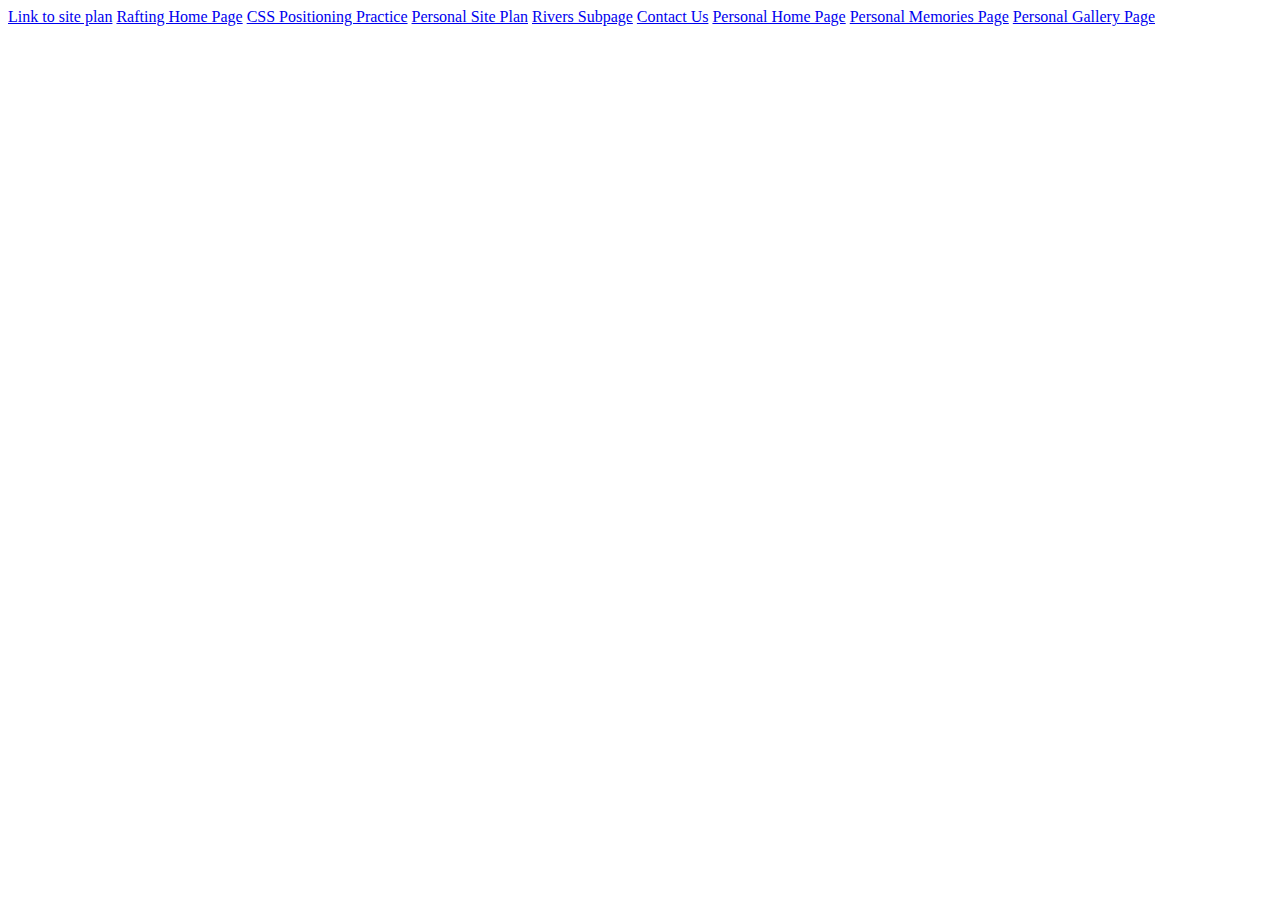
<file: index.html>
<!DOCTYPE html>
<html lang="en">
<head>
    <meta charset="UTF-8">
    <meta http-equiv="X-UA-Compatible" content="IE=edge">
    <meta name="viewport" content="width=device-width, initial-scale=1.0">
    <title>Awesome Home Page</title>
</head>

<body>
    <a href="./wwr/site-plan-rafting.html">Link to site plan</a>
    <a href="./wwr/index.html">Rafting Home Page</a>
    <a href="positioning.html">CSS Positioning Practice</a>
    <a href="./tsp/site-plan.html">Personal Site Plan</a>
    <a href="./wwr/rivers.html">Rivers Subpage</a>
    <a href="./wwr/contactus.html">Contact Us</a>
    <a href="./tsp/phome.html">Personal Home Page</a>
    <a href="./tsp/memories.html">Personal Memories Page</a>
    <a href="./tsp/gallery.html">Personal Gallery Page</a>
</body>
</html>
</file>
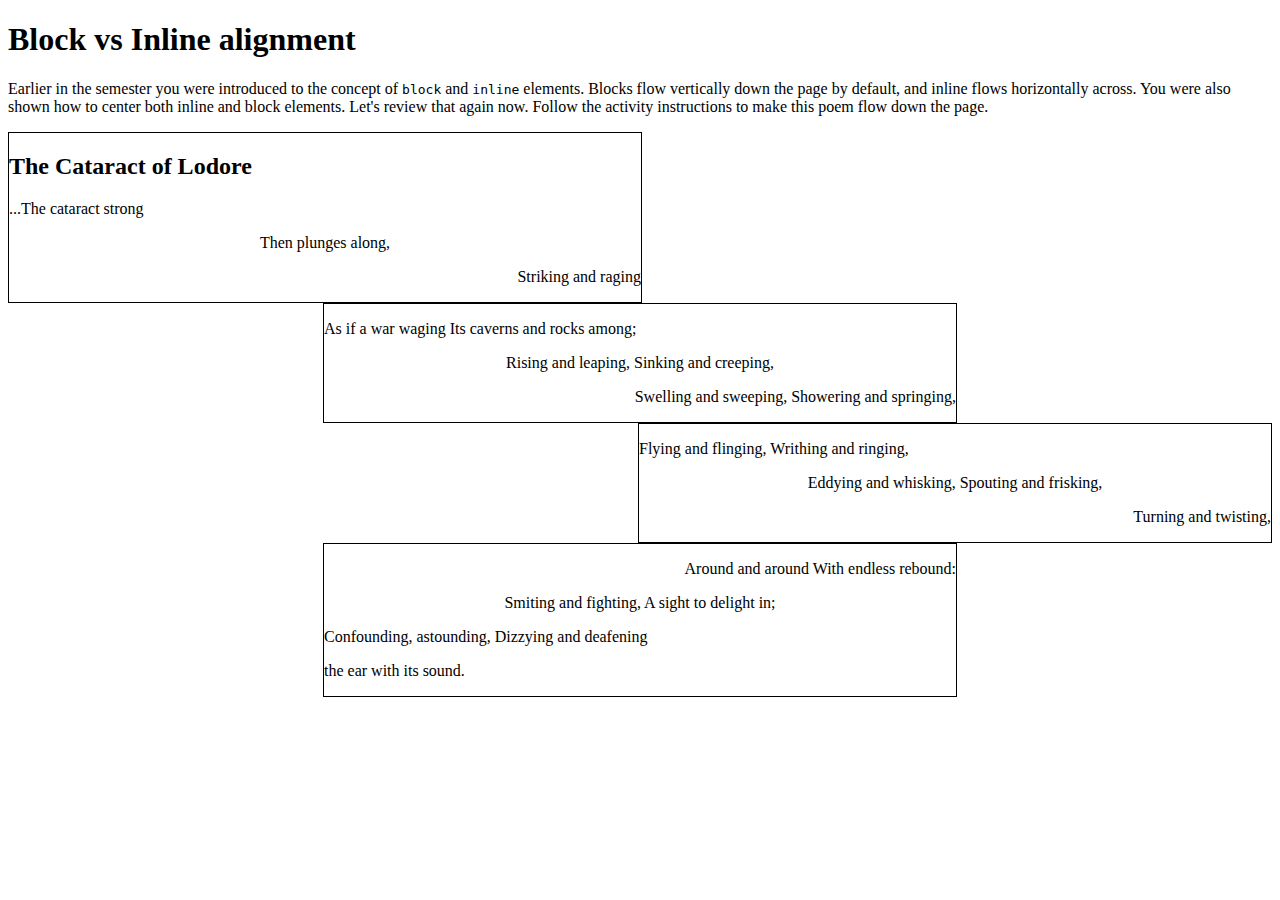
<file: align.html>
<!DOCTYPE html>
<html lang="en">
<head>
    <meta charset="UTF-8">
    <meta http-equiv="X-UA-Compatible" content="IE=edge">
    <meta name="viewport" content="width=device-width, initial-scale=1.0">
    <title>Align Practice</title>
    <link rel="stylesheet" href="alignstyles.css">
</head>
<body>
    <div class="content">
        <h1>Block vs Inline alignment</h1>
        <p>Earlier in the semester you were introduced to the concept of
                    <kbd>block</kbd> and <kbd>inline</kbd> elements. Blocks flow
                    vertically down the page by default, and inline flows horizontally across.
                    You were also shown how to center both inline and block elements.
                    Let's review that again now. Follow the activity instructions to make this poem flow down the page.</p>
      </div>
      <div class="poem">
        <section class="block1">
          <h2>The Cataract of Lodore</h2>
          <p>...The cataract strong</p>
          <p> Then plunges along,</p>
          <p>Striking and raging</p>
        </section>
        <section class="block2">
          <p>As if a war waging Its caverns and rocks among;</p>
          <p> Rising and leaping, Sinking and creeping,</p>
          <p> Swelling and sweeping, Showering and springing,</p>
        </section>
        <section class="block3">
          <p> Flying and flinging, Writhing and ringing, </p>
          <p>Eddying and whisking, Spouting and frisking,</p>
          <p> Turning and twisting,</p> 
          
       </section>
        <section class="block4">
          <p>Around and around With endless rebound:</p>
          <p> Smiting and fighting, A sight to delight in;</p>
          <p> Confounding, astounding, Dizzying and deafening</p>
          <p> the ear with its sound.</p>
        </section>
      </div>
    
</body>
</html>
</file>
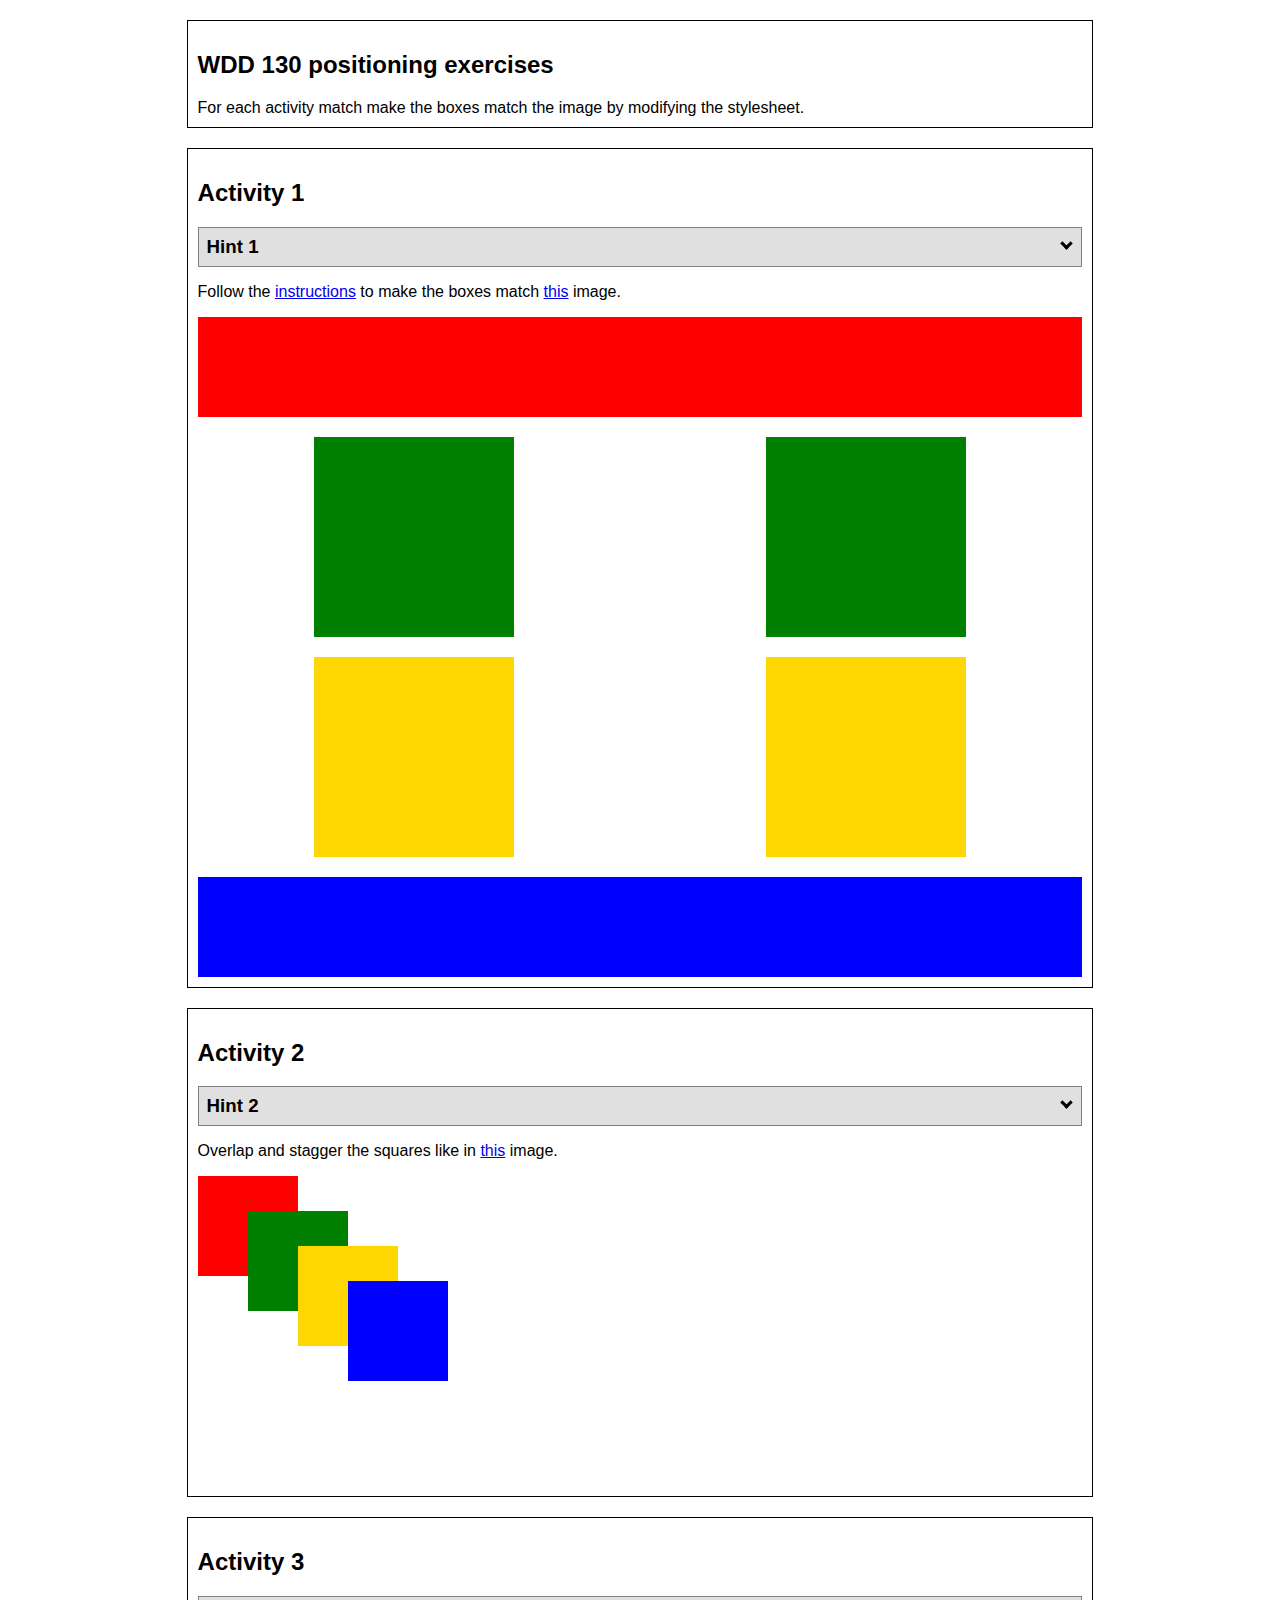
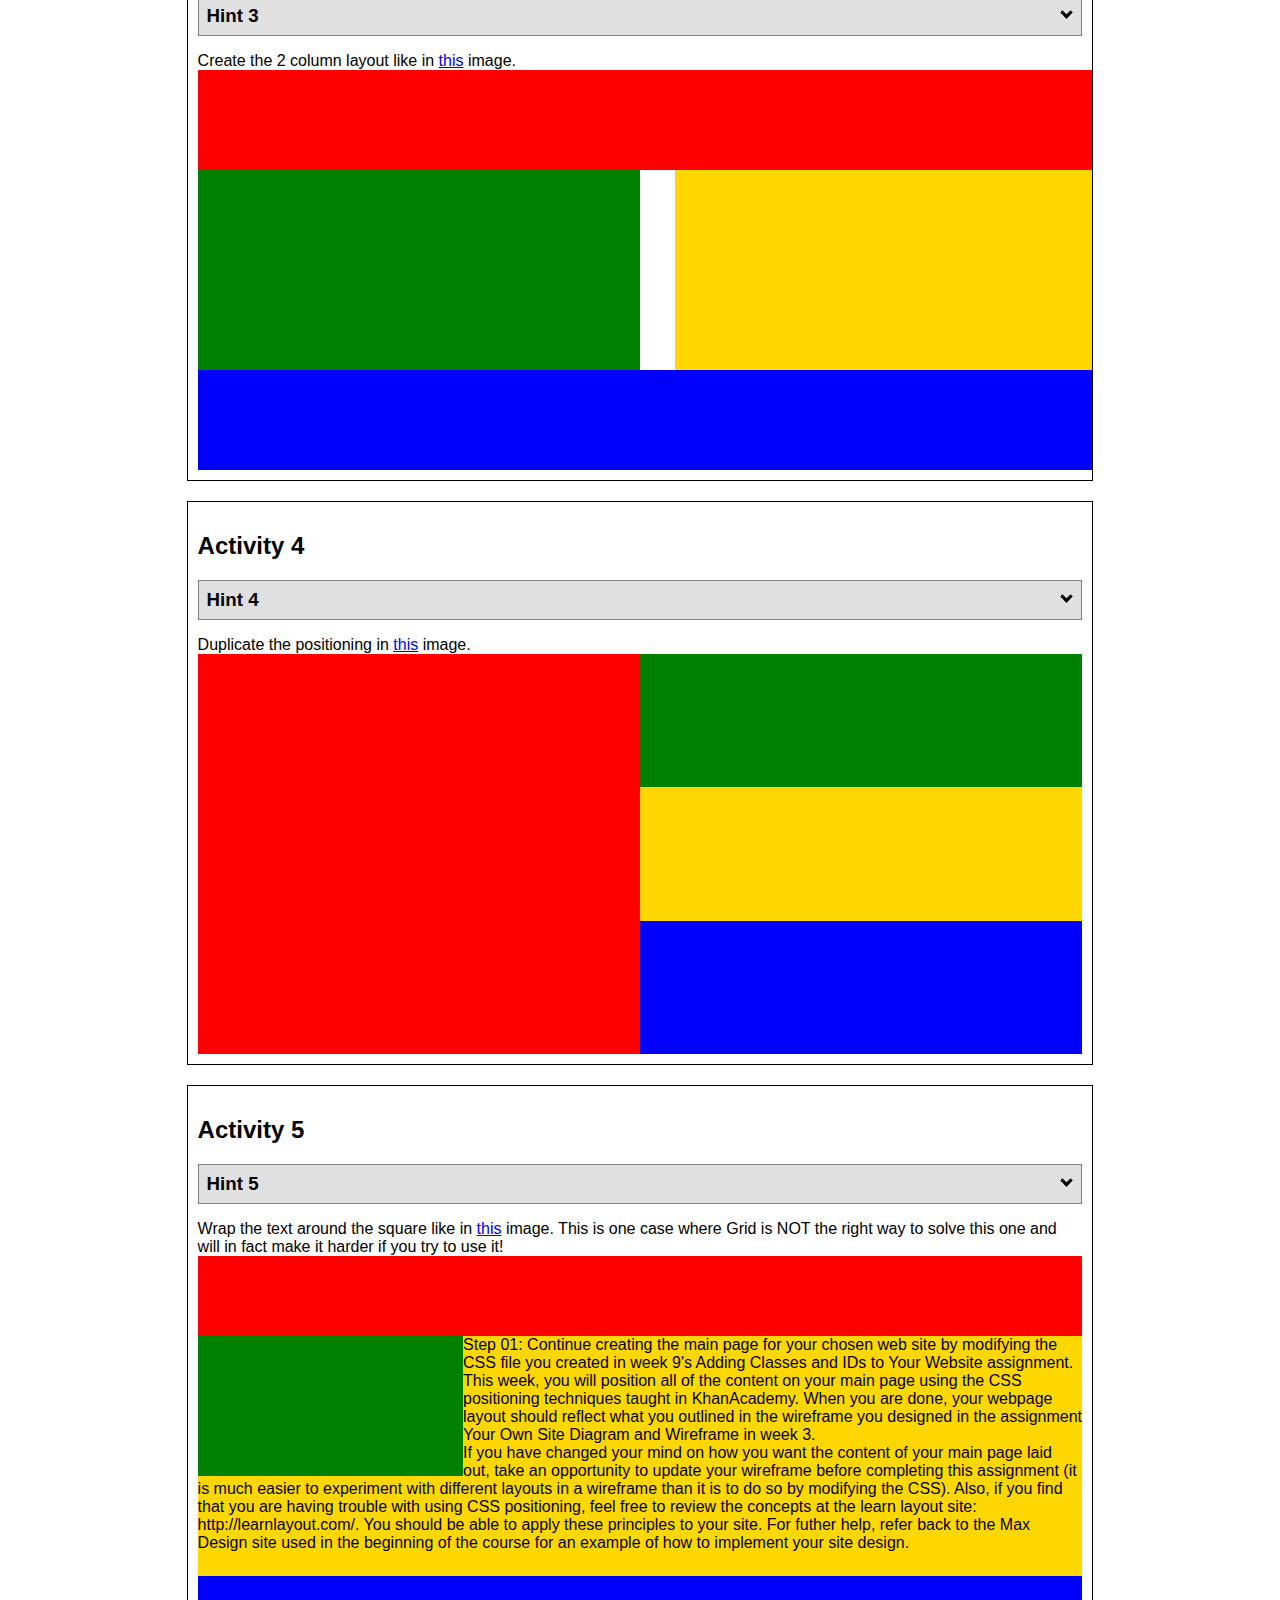
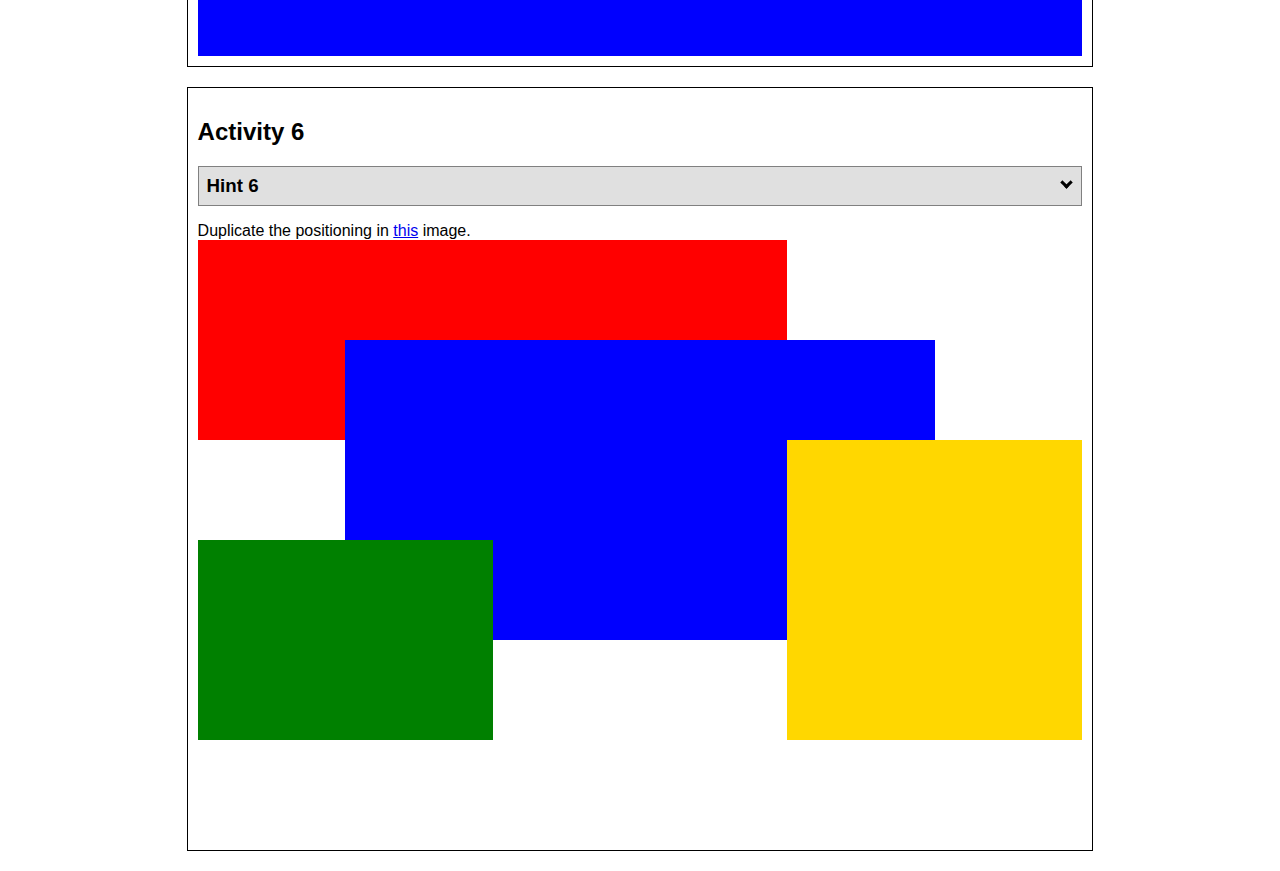
<file: positioning.html>
<!DOCTYPE html>
<html lang="en">
  <head>
    <!-- HTML - Name: positioning.html -->
    <title>Positioning Activity</title>
    <link rel="stylesheet" type="text/css" href="positionstyles.css" />
  </head>
  <body>
    <div class="activity">
      <h2>WDD 130 positioning exercises</h2>
      For each activity match make the boxes match the image by modifying the stylesheet.</div>
    <div class="activity">
      <h2>Activity 1</h2>
      <section class="hint"><input type="checkbox" ><i></i> <h3>Hint 1</h3><div><p>Check out the <a href="https://byui-wdd.github.io/wdd130/activities/w06-css-positioning.html" target="_blank">activity instructions</a> in Ilearn!</p></div></section>
      <p>Follow the <a href="https://byui-wdd.github.io/wdd130/activities/w06-css-positioning.html" target="_blank">instructions</a> to make the boxes match  <a href="https://byui-wdd.github.io/wdd130/images/example1.png" target="_blank">this</a> image.</p>
      <div class="content1" >
        <div class="red1" ></div>
        <div class="green1" ></div>
        <div class="green1" ></div>
        <div class="yellow1"></div>
        <div class="yellow1"></div>
        <div class="blue1"></div>
      </div>
    </div>
    <div class="activity">
      <h2>Activity 2</h2>
      <section class="hint"><input type="checkbox" > <h3>Hint 2</h3><i></i><div>
      <ul>
      <li>grid-template-columns: 50px 50px 50px 50px 50px </li></ul></div></section>
      <p>Overlap and stagger the squares like in <a href="https://byui-wdd.github.io/wdd130/images/example2.png" target="_blank">this</a> image.</p>
      <div class="content2" >
        <div class="red2" ></div>
        <div class="green2" ></div>
        <div class="yellow2"></div>
        <div class="blue2"></div>
      </div>
    </div>
    <div class="activity">
      <h2>Activity 3</h2>
      <section class="hint"><input type="checkbox" > <h3>Hint 3</h3><i></i><div><p>This one is going to be best solved with CSS Grid. Remember to make the boxes the right width first...then start moving them around. </p><h4>Properties used:</h4><ul><li>display:grid;</li><li>grid-template-columns:</li><li>grid-column-gap:</li>
        <li>grid-column:</li>  </ul></div></section>
      Create the 2 column layout like in <a href="https://byui-wdd.github.io/wdd130/images/example3.png" target="_blank">this</a>  image.
      <div class="content3" >
        <div class="red3" ></div>
        <div class="green3" ></div>
        <div class="yellow3"></div>
        <div class="blue3"></div>
      </div>
    </div>
    <div class="activity">
      <h2>Activity 4</h2>
      <section class="hint"><input type="checkbox" > <h3>Hint 4</h3><i></i><div><p>For the others we have been primarily concerned with width. For this one you will need to adjust height as well. </p><h4>Properties used:</h4><ul><li>display:grid;</li><li>grid-template-columns:</li><li>grid-row:</li></ul></div></section>
      Duplicate the positioning in <a href="https://byui-wdd.github.io/wdd130/images/example4.png" target="_blank">this</a> image. 
      <div class="content4" >
        <div class="red4" ></div>
        <div class="green4" ></div>
        <div class="yellow4"></div>
        <div class="blue4"></div>
      </div>
    </div>

    <div class="activity">
      <h2>Activity 5</h2>
      <section class="hint"><input type="checkbox" > <h3>Hint 5</h3><i></i><div><p>Grid is <strong>not</strong> the right way to do this.  In fact there is only one way to really do that...and that is with float. Remember that we float the thing we want the text to wrap around.  Also remember to start by making all the shapes the right size and shape.</p><h4>Properties used:</h4><ul><li>float: left;</li></ul></div></section>
      Wrap the text around the square like in <a href="https://byui-wdd.github.io/wdd130/images/example5.png" target="_blank">this</a> image. This is one case where Grid is NOT the right way to solve this one and will in fact make it harder if you try to use it!
      <div class="content5" >
        <div class="red5" ></div>
        <div class="green5" ></div>
        <div class="yellow5">Step 01: Continue creating the main page for your chosen web site by modifying the CSS file you created in week 9's Adding Classes and IDs to Your Website assignment. This week, you will position all of the content on your main page using the CSS positioning techniques taught in KhanAcademy. When you are done, your webpage layout should reflect what you outlined in the wireframe you designed in the assignment Your Own Site Diagram and Wireframe in week 3. <br />
          If you have changed your mind on how you want the content of your main page laid out, take an opportunity to update your wireframe before completing this assignment (it is much easier to experiment with different layouts in a wireframe than it is to do so by modifying the CSS). Also, if you find that you are having trouble with using CSS positioning, feel free to review the concepts at the learn layout site: http://learnlayout.com/. You should be able to apply these principles to your site. For futher help, refer back to the Max Design site used in the beginning of the course for an example of how to implement your site design.</div>
        <div class="blue5"></div>
      </div>
    </div>
    <div class="activity">
      <h2>Activity 6</h2>
      <section class="hint"><input type="checkbox" > <h3>Hint 6</h3><i></i><div><p>This one is all about visualizing the grid behind the layout. If you are having a hard time doing that first: all the sizes are even multiples of 100, and second here is another example with the lines drawn: <a href="https://byui-wdd.github.io/wdd130/images/example6-hint.png" target="_blank">example 6 with lines</a>. For this one you will find it easiest if you use px for the column width. You can also use <kbd>z-index</kbd> to control the element layering.    </p><h4>Properties used:</h4><ul><li>display:grid;</li><li>grid-template-columns:</li><li>grid-column:</li><li>grid-row:</li><li><a href="https://www.w3schools.com/cssref/pr_pos_z-index.asp" target="_blank">z-index:</a></li></ul></div></section>
      Duplicate the positioning in <a href="https://byui-wdd.github.io/wdd130/images/example6.png" target="_blank">this</a> image.
      <div class="content6" >
        <div class="red6" ></div>
        <div class="green6" ></div>
        <div class="yellow6"></div>
        <div class="blue6"></div>
      </div>
    </div>
  </body>
</html>
</file>
<file: alignstyles.css>
section {
    width: 50%;
    border: 1px solid;
}
.block2{
    margin-left: auto;
    margin-right: auto;
  }
  
  .block3{
    margin-left: auto;
  }
  
  .block4{
    margin-left: auto;
    margin-right: auto;
  }
  
  .block4 p:nth-of-type(1){
    text-align:right
  }
  .block4 p:nth-of-type(2){
    text-align:center;
  }
  .block4 p:nth-of-type(3){
    text-align: left;
  }
  
  p:nth-of-type(2){
    text-align:center;
  }
  
  p:nth-of-type(3){
    text-align:right;
  }
</file>
<file: positionstyles.css>
/* CSS - Name: "positionstyles.css" */
/* Activity 1 styles */
.content1 {
  /* This is the parent of the activity 1 boxes. */
  display: grid;
  grid-template-columns: 1fr 1fr;
  justify-items: center;
  grid-gap: 20px;
}
.red1 { 
  width: 100%; 
  height: 100px; 
  background-color: red;
  grid-column: 1/3; 

} 
.green1 {
  width: 200px; 
  height: 200px; 
  background-color: green; 

} 
.yellow1 {
  width: 200px; 
  height: 200px; 
  background-color: gold; 
} 
.blue1 {
  width: 100%; 
  height: 100px; 
  background-color: blue;
  grid-column: 1/3; 
} 
/* Activity 2 styles */ 
.content2 {
  /* This is the parent of the activity 2 boxes. */
  display: grid;
  grid-template-columns: 50px 50px 50px 50px 50px;
  
}
.red2 {
  width: 100px; 
  height: 100px; 
  background-color: red; 
} 
.green2 { 
  width: 100px; 
  height: 100px; 
  background-color: green;
  margin: 35px 0px; 
} 
.yellow2 {
  width: 100px; 
  height: 100px; 
  background-color: gold;
  margin: 70px 0px; 
} 
.blue2 {
  width: 100px; 
  height: 100px; 
  background-color: blue;
  margin: 105px 0px; 
} 
/* Activity 3 styles */ 
.content3 {
  /* This is the parent of the activity 3 boxes. */
  display: grid;
  grid-template-columns: 50% 50% ;
  grid-column-gap:35px ;
  

}
.red3 {
  width: 100%; 
  height: 100px; 
  background-color: red;
  grid-column: 1/3; 
} 
.green3 {
  width: 100%; 
  height: 200px; 
  background-color: green;
} 
.yellow3 {
  width: 100%; 
  height: 200px; 
  background-color: gold;
  
} 
.blue3 {
  width: 100%;
  height: 100px; 
  background-color: blue;
  grid-column: 1/3; 
} 
/* Activity 4 styles */ 
.content4 {
  /* This is the parent of the activity 4 boxes. */
  height: 400px;
  display: grid;
  grid-template-columns: 50% 50%;
}
.red4 {
  width: 100%; 
  height: 100%; 
  background-color: red;
  grid-row: 1/4;
  grid-column: 1/2;
} 
.green4 {
  width: 100%; 
  height: 100%; 
  background-color: green;
  grid-row: 1/2;


   
} 
.yellow4 {
  width: 100%; 
  height: 100%; 
  background-color: gold;
  grid-row: 2/3;

} 
.blue4 {
  width: 100%; 
  height: 100%; 
  background-color: blue;
  grid-row: 3/4;
} 
/* Activity 5 styles */ 
.content5 {
  /* This is the parent of the activity 5 boxes. */
  height: 400px;
}
.red5 { 
  width: 100%; 
  height: 20%; 
  background-color: red; 
} 
.green5 { 
  width: 30%; 
  height: 35%; 
  background-color: green;
  float: left;
 

} 
.yellow5 {
  width: 100%; 
  height: 60%; 
  background-color: gold; 

} 
.blue5 {
  width: 100%; 
  height: 20%; 
  background-color: blue; 
} 
/* Activity 6 styles */ 
.content6 {
  /* This is the parent of the activity 6 boxes. */
  display: grid;
  grid-template-columns: 1fr 1fr 1fr 1fr 1fr 1fr;
  grid-template-rows: 100px 100px 100px 100px 100px 100px;
}
.red6 {
  width: 100%; 
  height: 100%; 
  background-color: red;
  grid-column: 1/5;
  grid-row: 1/3; 
} 
.green6 {
  width: 100%; 
  height: 100%; 
  background-color: green;
  grid-column: 1/3;
  grid-row: 4/6;
  z-index: 1; 
} 
.yellow6 {
  width: 100%; 
  height: 100%; 
  background-color: gold;
  grid-column: 5/7;
  grid-row: 3/6;
  z-index: 1; 
} 
.blue6 {
  width: 100%; 
  height: 100%; 
  background-color: blue;
  grid-column: 2/6;
  grid-row: 2/5; 
} 


/* Do not make any changes below here */
.activity {
  width: 70%; 
  margin: 20px auto; 
  font-family: Arial, sans-serif; 
  border: 1px solid black; 
  padding: 10px; 
  clear:both; 
  overflow: auto;
} 

.hint {
  border: 1px solid grey;
  background: #e0e0e0;
  padding: .5em;
  position: relative;
  margin: 1em 0;
}
.hint h3 {
  margin: 0;
}
.hint:hover {
  background: #d0d0d0;
}
.hint > div {
  display: none;
}

.hint input[type=checkbox] {
  position: absolute;
  width: 100%;
  height: 100%;
  opacity: 0;
  z-index: 1;
  cursor: pointer;
}

.hint input[type=checkbox]:checked ~ div {
  display: block;
}

.hint i {
  position: absolute;
  transform: translate(-6px, 0);
  margin-top: 16px;
  right: 10px;
  top: -3px;
}
.hint i:before, .hint i:after {
  content: "";
  position: absolute;
  background-color: black;
  width: 3px;
  height: 9px;
}
.hint i:before {
  transform: translate(2px, 0) rotate(45deg);
}
.hint i:after {
  transform: translate(-2px, 0) rotate(-45deg);
}

.hint input[type=checkbox]:checked ~ i:before {
  transform: translate(-2px, 0) rotate(45deg);
}
.hint input[type=checkbox]:checked ~ i:after {
  transform: translate(2px, 0) rotate(-45deg);
}
.hint a {
  position: relative;
  z-index: 1;
}
</file>
